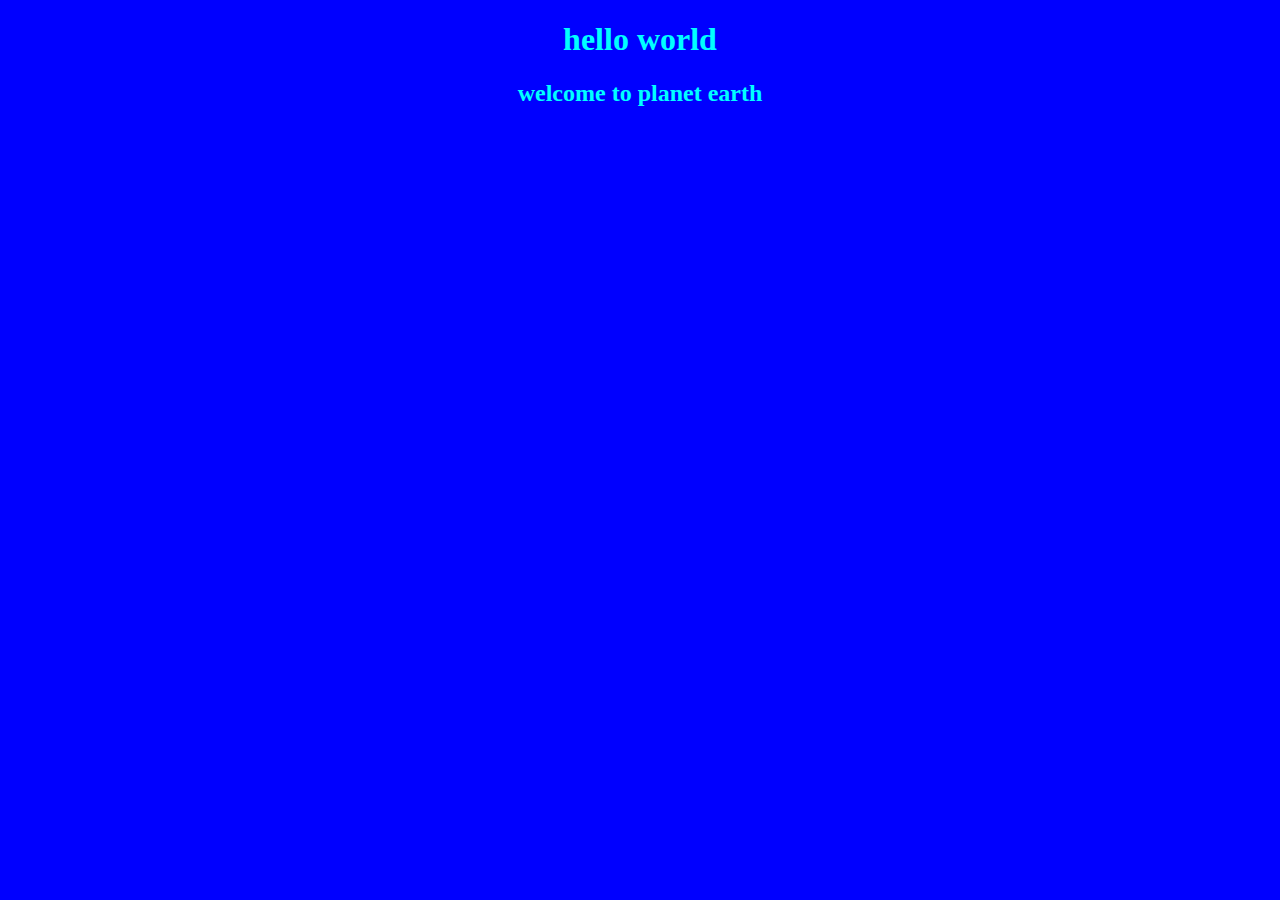
<file: INDEX.html>
<!DOCTYPE html>
<html lang="en">
<head>
    <meta charset="UTF-8">
    <meta name="viewport" content="width=device-width, initial-scale=1.0">
    <title>school</title>
    <link rel="stylesheet" href="style.css">
</head>
<body>
   <h1>hello world</h1> 
   <h2>welcome to planet earth</h2>
</body>
</html>
</file>
<file: style.css>
body{
    background-color: blue;
    color: aqua;
    text-align: center;
}
</file>
